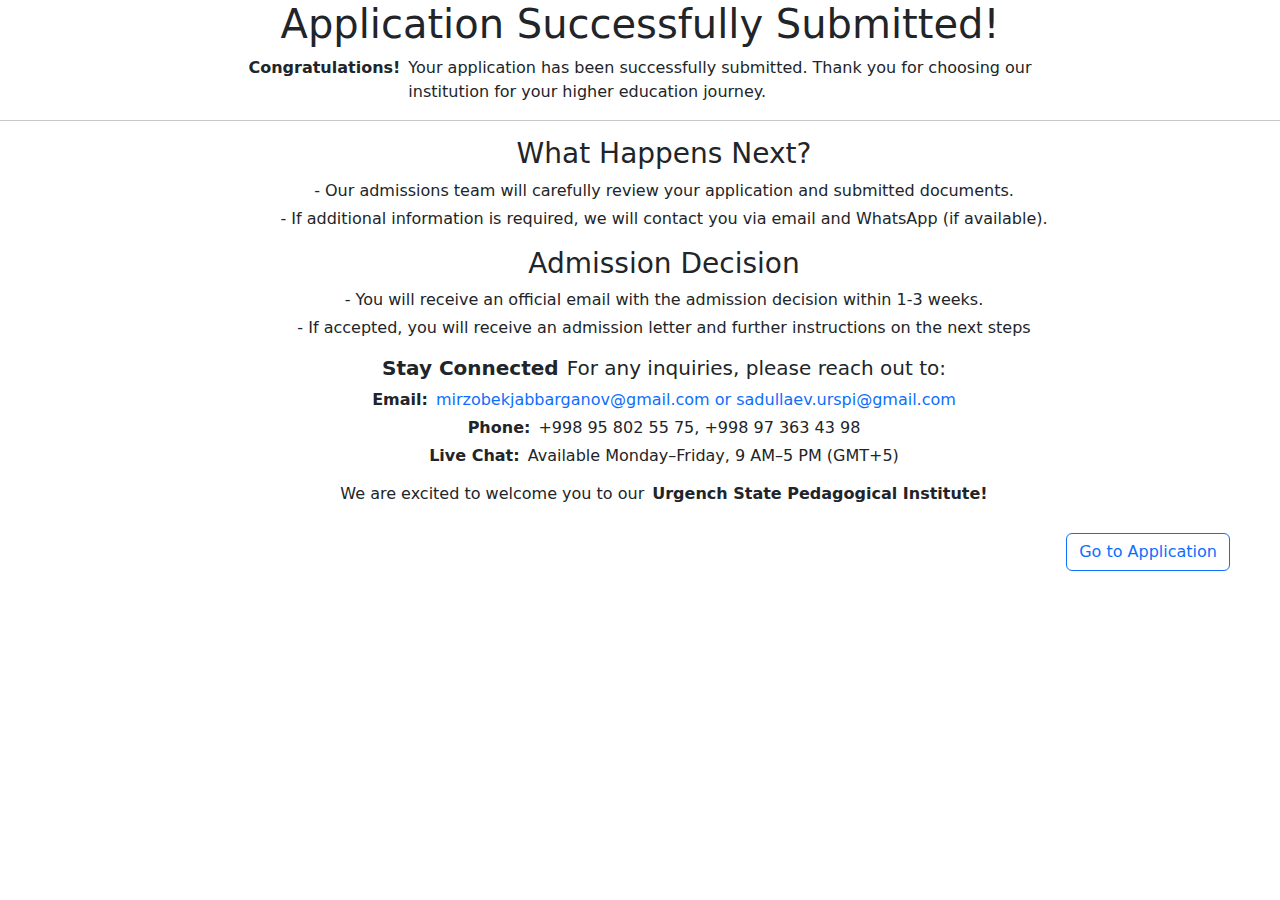
<file: src/main/resources/templates/success.html>
<!doctype html>
<html lang="en">
<head>
    <meta charset="UTF-8">
    <meta name="viewport" content="width=device-width, user-scalable=no, initial-scale=1.0, maximum-scale=1.0, minimum-scale=1.0">
    <meta http-equiv="X-UA-Compatible" content="ie=edge">
    <title>Document</title>
    <link href="https://cdn.jsdelivr.net/npm/bootstrap@5.3.3/dist/css/bootstrap.min.css" rel="stylesheet" integrity="sha384-QWTKZyjpPEjISv5WaRU9OFeRpok6YctnYmDr5pNlyT2bRjXh0JMhjY6hW+ALEwIH" crossorigin="anonymous">
    <link rel="stylesheet" href="https://cdn.jsdelivr.net/npm/bootstrap@5.3.0/dist/css/bootstrap.min.css">
    <style>

        .centered-text {
            width: 75%;
            margin: 0 auto;
            text-align: justify;
        }

        .text {
            display: flex;
            justify-content: center;
        }

        .text h6 {
            font-weight: 500;
        }

        .items {
            display: flex;
            justify-content: center;
        }

        .centered-content{
            display: flex;
            flex-direction: column;
            align-items: center;
            text-align: center;
        }

        .centered-content a{
            text-decoration: none;
        }


        .button-container {
            display: flex;
            justify-content: flex-end;
            margin-top: 30px;
            margin-right:50px;
        }
    </style>
</head>
<body>
<div>
    <h1 class="d-flex justify-content-center">Application Successfully Submitted!</h1>
    <p  class="d-flex justify-content-center centered-text" >
        <b style="margin-right:0.5rem">Congratulations!</b>
        Your application has been successfully submitted. Thank you for choosing our <br> institution for your higher education journey.</p>
    <hr>
    <div class="container">

        <h3 class="text ms-5 ">What Happens Next?</h3>
        <p class="text  ms-5 mb-1 ">- Our admissions team will carefully review your application and submitted documents.</p>
        <p class="text  ms-5 ">- If additional information is required, we will contact you via email and WhatsApp (if available).</p>

        <h3 class="text ms-5">Admission Decision</h3>
        <p class="text ms-5 mb-1">- You will receive an official email with the admission decision within 1-3 weeks.</p>
        <p class="ms-5 text">- If accepted, you will receive an admission letter and further instructions on the next steps</p>

        <h5 class="d-flex justify-content-center ms-5"><b style="margin-right:0.5rem">Stay Connected</b> For any inquiries, please reach out to:</h5>

        <div class="centered-content">
            <p class=" d-flex justify-content-center ms-5 mb-1" ><b style="margin-right:0.5rem">Email:</b><a  href="#">mirzobekjabbarganov@gmail.com or sadullaev.urspi@gmail.com </a></p>
            <p class="d-flex justify-content-center ms-5 mb-1"><b style="margin-right:0.5rem">Phone:</b>+998 95 802 55 75, +998 97 363 43 98</p>
            <p class="d-flex justify-content-center  ms-5"><b style="margin-right:0.5rem">Live Chat:</b>Available Monday–Friday, 9 AM–5 PM (GMT+5)</p>
        </div>

        <h6 class="text ms-5" >We are excited to welcome you to our <b style="margin-left: 0.5rem">Urgench State Pedagogical Institute! </b></h6>
    </div>

    <div class="button-container">
        <a href="/"  class="btn btn-outline-primary">Go to Application</a>
    </div>


</div>






<script src="https://cdn.jsdelivr.net/npm/bootstrap@5.3.3/dist/js/bootstrap.bundle.min.js" integrity="sha384-YvpcrYf0tY3lHB60NNkmXc5s9fDVZLESaAA55NDzOxhy9GkcIdslK1eN7N6jIeHz" crossorigin="anonymous"></script>
</body>
</html>
</file>
